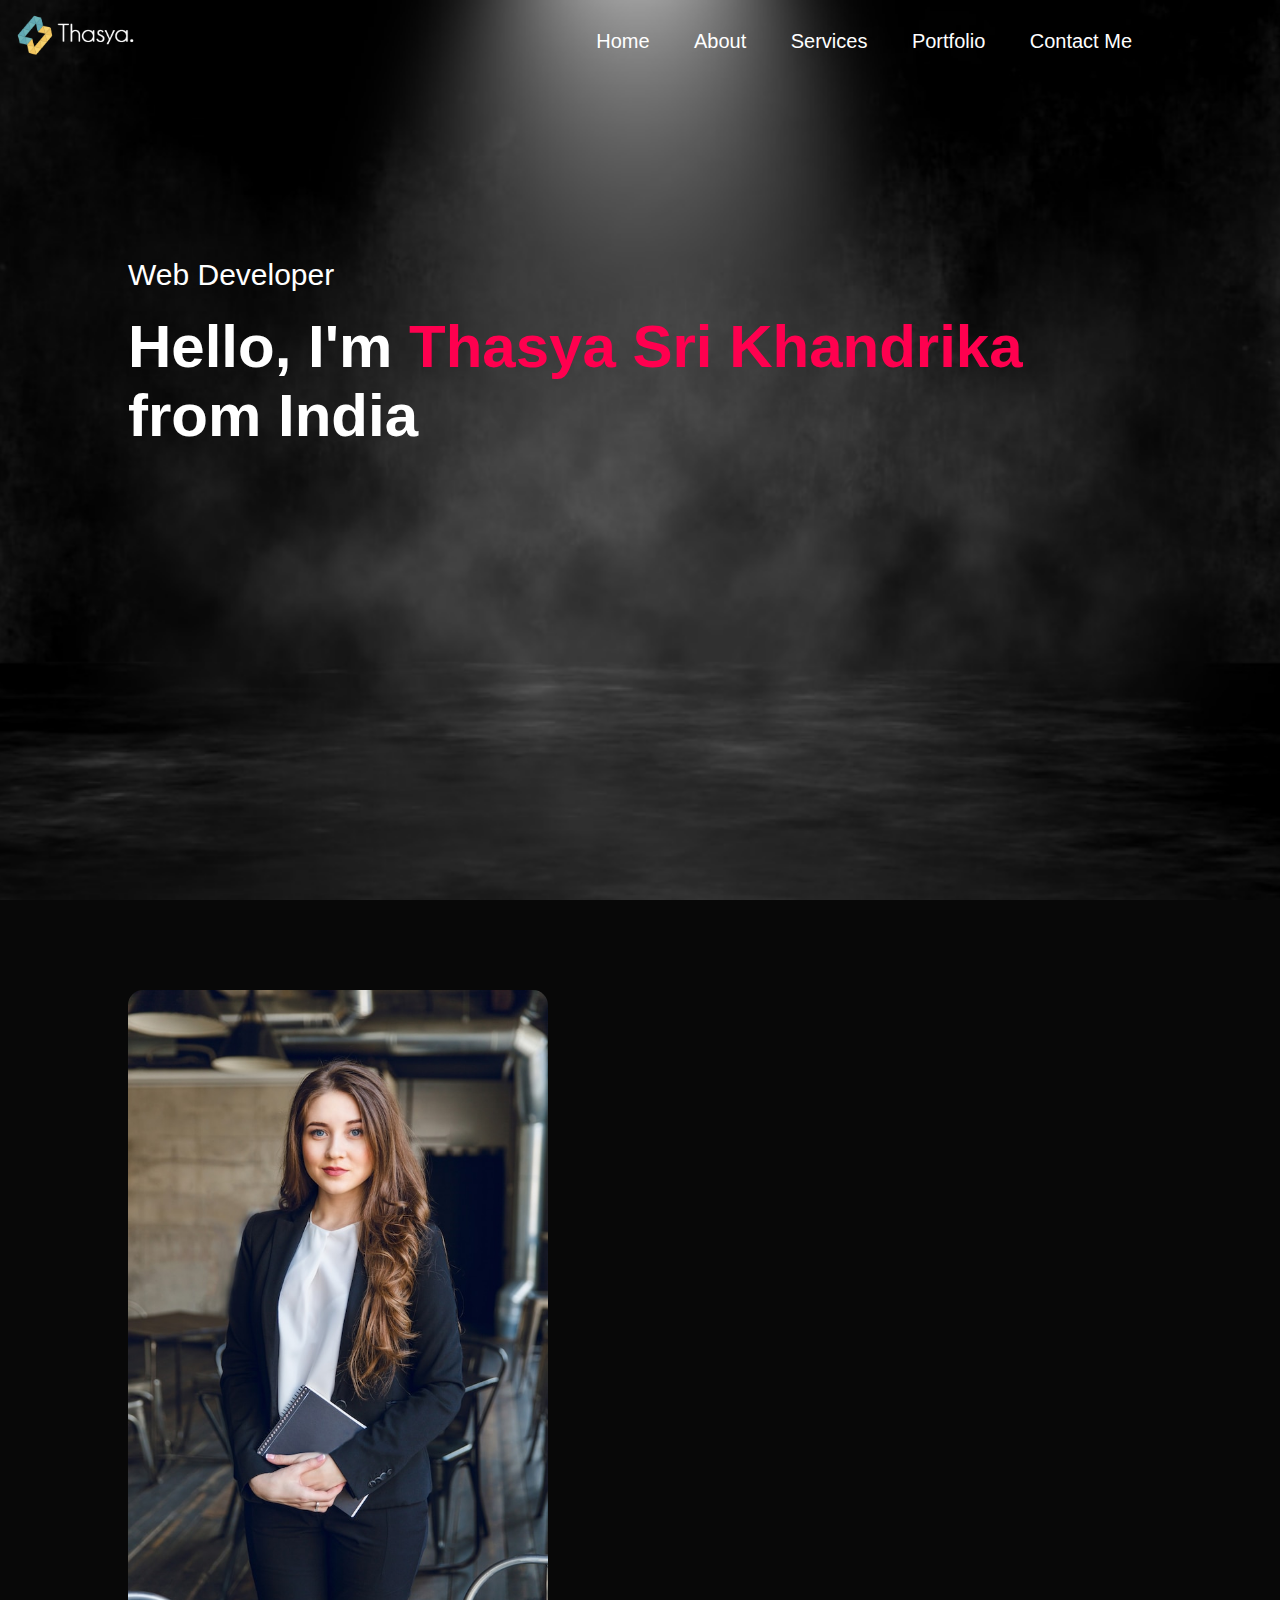
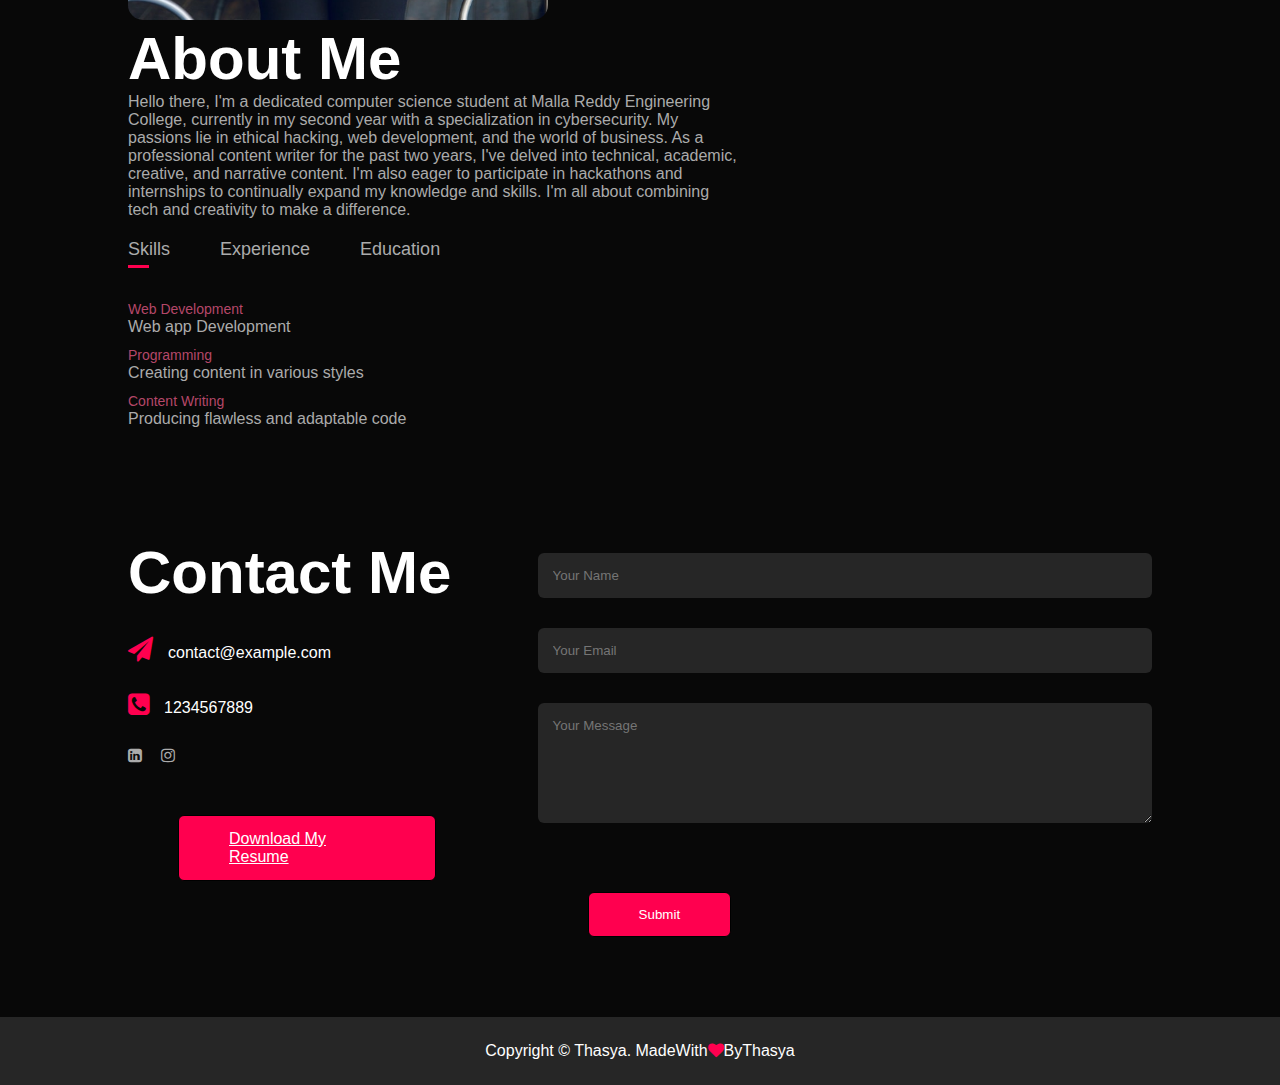
<file: Portfolio/index.html>
<!DOCTYPE html>
<html lang="en">
<head>
    <meta charset="UTF-8">
    <meta http-equiv="X-UA-Compatible" content="IE=edge">
    <meta name="viewport" content="width=device-width, initial-scale=1.0">
    <title>Document</title>
    <link rel="stylesheet" href="style.css">
    <link rel="stylesheet" href="https://cdnjs.cloudflare.com/ajax/libs/font-awesome/4.7.0/css/font-awesome.min.css">
</head>
<body>
<div id="header">
    <div class="container">
        <nav>
            <img src="images/logo.png" class="logo">
            <ul>
                <li><a href="#">Home</a></li>
                <li><a href="#">About</a></li>
                <li><a href="#">Services</a></li>
                <li><a href="#">Portfolio</a></li>
                <li><a href="#">Contact Me</a></li>
            </ul>
        </nav>
        <div class="header-text">
            <p>Web Developer</p>
            <h1>Hello, I'm <span>Thasya Sri Khandrika</span><br>from India</h1>
        </div>
    </div>
</div>
<!-- About -->
<div id="about">
    <div class="container">
        <div class="row">
            <div class="about-col-1">
                <img src="images/user.jpg" class="profile-image">
            </div>
            <div class="about-col-2">
                <h1 class="sub-title">About Me</h1>
                <p>Hello there, I'm a dedicated computer science student at Malla Reddy Engineering College, currently in my second year with a specialization in cybersecurity. My passions lie in ethical hacking, web development, and the world of business. As a professional content writer for the past two years, I've delved into technical, academic, creative, and narrative content. I'm also eager to participate in hackathons and internships to continually expand my knowledge and skills. I'm all about combining tech and creativity to make a difference.</p>

                <div class="tab-titles">
                    <p class="tab-links active-link" onclick="opentab('skills')">Skills</p>
                    <p class="tab-links" onclick="opentab('experience')">Experience</p>
                    <p class="tab-links" onclick="opentab('education')">Education</p>
                </div>
                <div class="tab-contents active-tab" id="skills">
                    <ul>
                        <li><span>Web Development</span><br>Web app Development</li>
                        <li><span>Programming</span><br>Creating content in various styles</li>
                        <li><span>Content Writing</span><br>Producing flawless and adaptable code</li>
                    </ul>
                </div>
                <div class="tab-contents" id="experience">
                    <ul>
                        <li><span>Oct 2023 - Nov 2023</span><br>Web development Intern at CodSoft</li>
                        <li><span>Sep 2023-Oct 2023</span><br>DS and machine learning Intern at MicrOrbital</li>
                        <li><span>Jun 2023 - Present</span><br>CyberSecurity Intern and Lead Content Creator at GradSpot Academy</li>
                    </ul>
                </div>
                <div class="tab-contents" id="education">
                    <ul>
                        <li><span>2022-present</span><br>Pursuing Bachelor of Computer Science (Cybersecurity, CGPA: 9.4, First Year)</li>
                        <li><span>2020-2022</span><br>Intermediate (MPC, Percentage: 95.7%)</li>
                        <li><span>2020</span><br>Central Board of Secondary Education (CBSE, GPA: 457/500)</li>
                    </ul>
                </div>
            </div>
        </div>
    </div>
</div>
<!-- -------contact------ -->


<div id="contact">
    <div class="container">
        <div class="row">
            <div class="contact-left">
                <h1 class="sub-title">Contact Me</h1>
                <p><i class="fa fa-paper-plane"></i>contact@example.com</p>
                <p><i class="fa fa-phone-square"></i>1234567889</p>
                <div class="social-icons">
                    <a href="https://www.linkedin.com/in/thasya-sri-khandrika-4074b025b?utm_source=share&utm_campaign=share_via&utm_content=profile&utm_medium=android_app"><i class="fa fa-linkedin-square"></i></a>
                    <a href="https://instagram.com/thasya_sri_khandrika?igshid=NGVhN2U2NjQ0Yg=="><i class="fa fa-instagram"></i></a>
                </div>
                <a href="thasya.com" class="btn1">Download My Resume</a>
            </div>
            <div class="contact-right">
                <form>
                    <input type="text" name="Name" placeholder="Your Name" required>
                    <input type="email" name="Email" placeholder="Your Email" required>
                    <textarea name="Message" rows="6" placeholder="Your Message"></textarea>
                    <button type="submit" class="btn1">Submit</button>
                </form>
            </div>
        </div>
    </div>
    <div class="copyright">
        <p>Copyright © Thasya. MadeWith<i class="fa fa-heart"></i>ByThasya</p>
    </div>
</div>


<script>
    var tablinks = document.querySelectorAll(".tab-links"); 
    var tabcontents = document.querySelectorAll(".tab-contents");

    function opentab(tabname){
        for (tablink of tablinks){
            tablink.classList.remove("active-link");
        }
        for (tabcontent of tabcontents){
            tabcontent.classList.remove("active-tab");
        }
        event.currentTarget.classList.add("active-link");
        document.getElementById(tabname).classList.add("active-tab");
    }
</script>

</body>
</html>
</file>
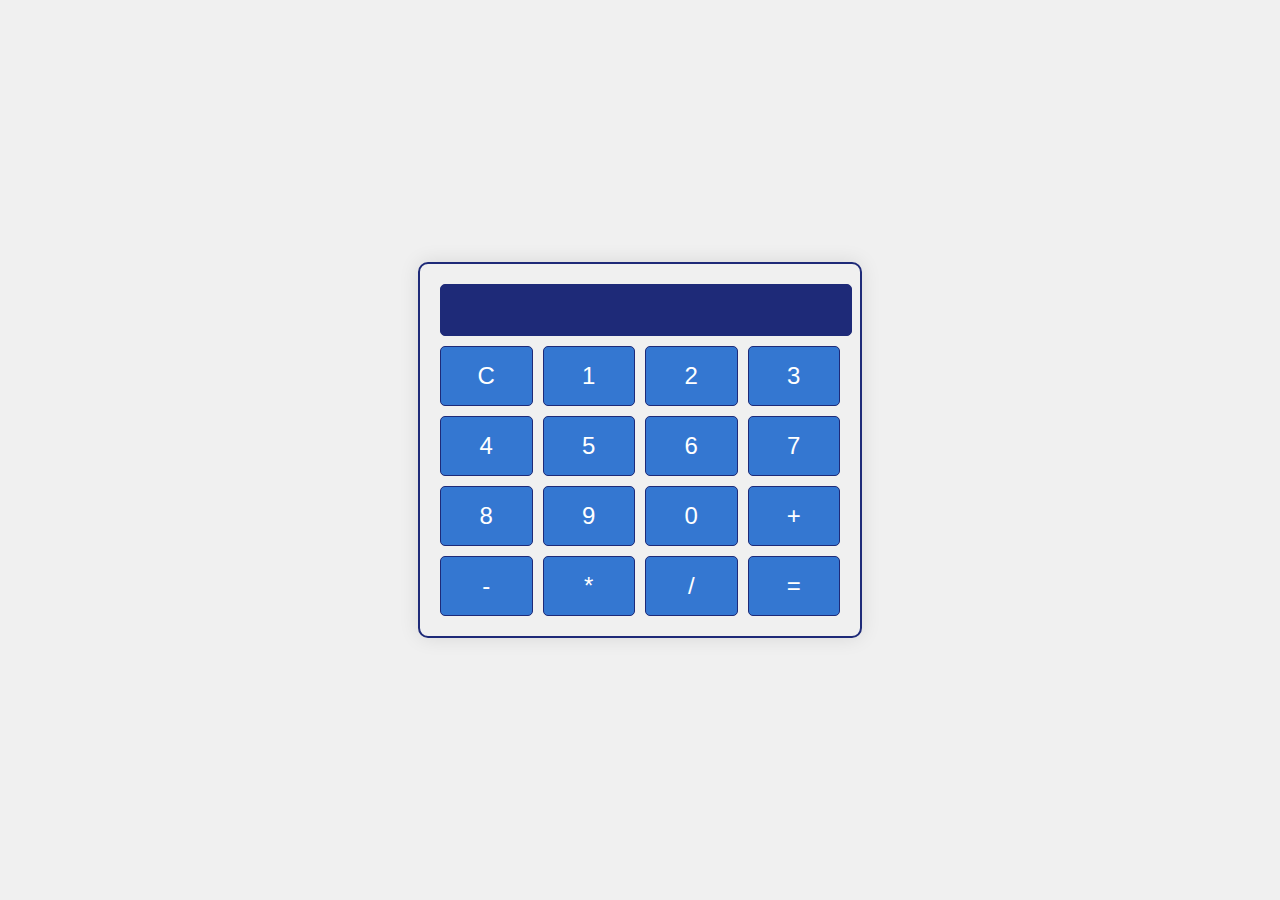
<file: Calculator/home.html>
<!DOCTYPE html>
<html>
<head>
  <link rel="stylesheet" type="text/css" href="calculator.css">
</head>
<body>
  <div class="calculator">
    <input type="text" class="display" id="display" readonly>
    <div class="buttons">
      <button class="btn" onclick="clearDisplay()">C</button>
      <button class="btn" onclick="appendToDisplay('1')">1</button>
      <button class="btn" onclick="appendToDisplay('2')">2</button>
      <button class="btn" onclick="appendToDisplay('3')">3</button>
      <button class="btn" onclick="appendToDisplay('4')">4</button>
      <button class="btn" onclick="appendToDisplay('5')">5</button>
      <button class="btn" onclick="appendToDisplay('6')">6</button>
      <button class="btn" onclick="appendToDisplay('7')">7</button>
      <button class="btn" onclick="appendToDisplay('8')">8</button>
      <button class="btn" onclick="appendToDisplay('9')">9</button>
      <button class="btn" onclick="appendToDisplay('0')">0</button>
      <button class="btn" onclick="appendToDisplay('+')">+</button>
      <button class="btn" onclick="appendToDisplay('-')">-</button>
      <button class="btn" onclick="appendToDisplay('*')">*</button>
      <button class="btn" onclick="appendToDisplay('/')">/</button>
      <button class="btn" onclick="calculate()">=</button>
    </div>
  </div>
  <script src="calculator.js"></script>
</body>
</html>
</file>
<file: Portfolio/style.css>
* {
    margin: 0;
    padding: 0;
    font-family: 'Poppins', sans-serif;
    box-sizing: border-box;
}

body {
    background: #080808;
    color: #fff;
}

#header {
    width: 100%;
    height: 100vh;
    background-image: url(images/background.jpg);
    background-size: cover;
    background-position: center;
    position: relative;
}

#header img {
    width: 140px; 
    position: absolute;
    top: 10px;
    left: 10px;
}

.container {
    padding: 10px 10%;
}

nav {
    display: flex;
    align-items: center;
    justify-content: flex-end;
    flex-wrap: wrap;
    margin-top: 20px;
}

nav ul {
    list-style: none;
}

.logo {
    width: 140px;
}

nav ul li {
    margin: 10px 20px;
    display: inline;
}

nav ul a {
    color: #fff;
    text-decoration: none;
    font-size: 20px;
    position: relative;
}

nav ul a::after {
    content: '';
    width: 0;
    height: 3px;
    background: #ff004f;
    position: absolute;
    left: 0;
    bottom: -6px;
    transition: 0.5s;
}

nav ul li a:hover::after {
    width: 100%;
}

.header-text {
    margin-top: 20%; 
}

.header-text p {
    font-size: 30px; 
}

.header-text h1 {
    font-size: 60px;
    margin-top: 20px;
}

.header-text h1 span {
    color: #ff004f;
}

#about {
    padding: 80px 0;
    color: #ababab;
}

.profile-image {
    max-width: 100%; 
    height: 70vh; 
}
.row{
    display: flex;
    justify-content: space-between;
    flex-wrap: wrap;
}
.about-col-1 img{
    width: 100%;
    border-radius: 15px;
}
.about-col-2{
    flex-basis: 60%;
}
.sub-title{
    font-size: 60px;
    font-weight: 600;
    color: #fff;
}
.tab-titles{
    display: flex;
    margin: 20px 0 40px;
}
.tab-links{
    margin-right: 50px;
    font-size: 18px;
    font-weight: 500;
    cursor: pointer;
    position: relative;
}
.tab-links::after{
    content: '';
    width: 0;
    height: 3px;
    background: #ff004f;
    position: absolute;
    left: 0;
    bottom: -8px;
    transition: 0.5s;
}
.tab-links.active-link::after {
    width: 50%;
}
.tab-contents ul li{
    list-style: none;
    margin: 10px 0;
}
.tab-contents ul li span{
    color: #b54769;
    font-size: 14px;
}
.tab-contents{
    display: none;
}
.tab-contents.active-tab{
    display: block;
}

/* ----contact---- */

.contact-left{
    flex-basis: 35%;
}
.contact-right{
    flex-basis: 60%;
}
.contact-left p{
    margin-top: 30px;
}
.contact-left p i{
    color: #ff004f;
    margin-right: 15px;
    font-size: 25px;
}
.social-icons{
    margin-top: 30px;
}
.social-icons a{
    text-decoration: none;
    font-size: 30ox;
    margin-right: 15px;
    color: #ababab;
    display: inline-block;
    transition: transform 0.5s;
}
.social-icons a:hover{
    color: #ff004f;
    transform: translate(-5px);
}
.btn{
    display: block;
    margin: 50px auto;
    width: fit-content;
    border: 1px solid #ff004f;
    padding: 14px 50px;
    border-radius: 6px;
}
.btn1 {
    display: block;
    margin: 50px;
    width: fit-content;
    border: 1px solid #000;
    padding: 14px 50px;
    border-radius: 6px;
    background-color: #ff004f;
    color: #fff;
  }
  
.btn.btn2{
    display: inline-block;
    background: #ff004f;
}
.contact-right form{
    width: 100%;
}
form input, form textarea{
    width: 100%;
    border: 0;
    outline: none;
    background: #262626;
    padding: 15px;
    margin: 15px 0;
    color: #fff;
    border-radius: 6px;
}
.copyright{
    width: 100%;
    text-align: center;
    padding: 25px 0;
    background: #262626;
    font-weight: 300;
    margin-top: 20px;
}
.copyright i{
    color: #ff004f;
}
</file>
<file: Calculator/calculator.css>
body {
  display: flex;
  justify-content: center;
  align-items: center;
  min-height: 100vh;
  background-color: #f0f0f0; /* Light gray background */
  margin: 0;
}

.calculator {
  width: 400px; /* Adjust the width to your desired size */
  border: 2px solid #1e2a78; /* Dark blue border */
  border-radius: 10px;
  background-color: #f0f0f0; /* Light gray background */
  padding: 20px;
  box-shadow: 0 0 20px rgba(0, 0, 0, 0.1);
}

.display {
  width: 100%;
  height: 40px;
  text-align: right;
  font-size: 24px;
  margin-bottom: 10px;
  background-color: #1e2a78; /* Dark blue for the display background */
  border: 1px solid #1e2a78; /* Matching border color */
  border-radius: 5px;
  padding: 5px;
  color: #fff; /* White text color */
}

.buttons {
  display: grid;
  grid-template-columns: repeat(4, 1fr);
  grid-gap: 10px;
}

.btn {
  width: 100%;
  height: 60px; /* Increase button height for a larger look */
  font-size: 24px; /* Increase button text size */
  background-color: #3477d1; /* Darker blue buttons */
  color: #fff; /* White text color */
  border: 1px solid #1e2a78; /* Matching border color */
  border-radius: 5px;
  cursor: pointer;
  transition: background-color 0.3s;
}

.btn:hover {
  background-color: #1e2a78; /* Darker blue on hover */
}
</file>
